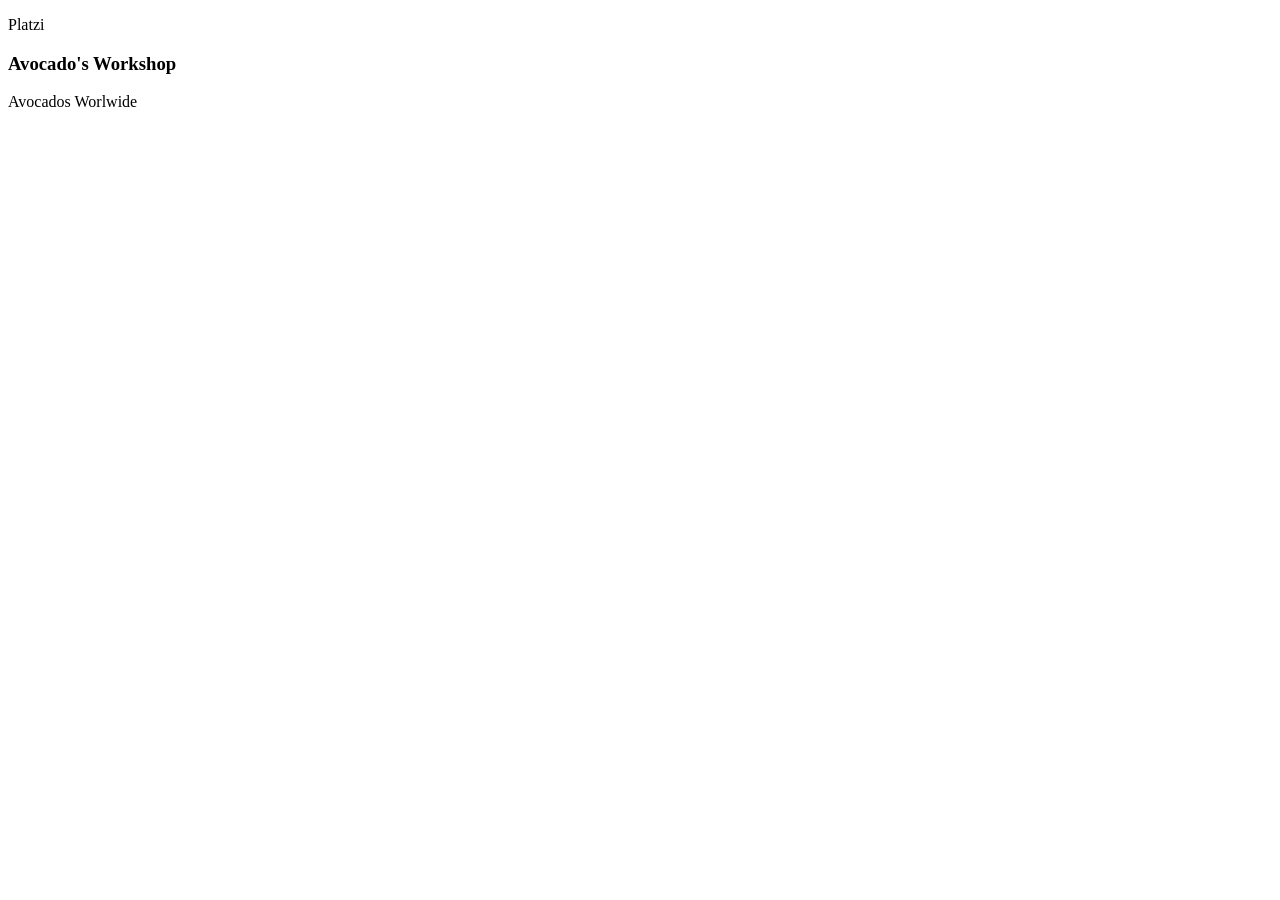
<file: index.html>
<!DOCTYPE html>
<html lang="en">
  <head>
    <meta charset="utf-8" />
    <link rel="icon" href="https://Odracir063.github.io/workshop-1-fetch/favicon.ico" />
    <meta name="viewport" content="width=device-width, initial-scale=1" />
    <meta
      name="description"
      content="Web site created using create-snowpack-app"
    />
    <!--
      Snowpack will replace https://Odracir063.github.io/workshop-1-fetch/ with the value you have for `baseUrl` in `snowpack.config.js`.
      Make sure to update it with your GitHub Page URL. https://<your-username>.github.io/<your-repo-name>

      More about config options:
      - https://www.snowpack.dev/reference/configuration#buildoptions.baseurl
    -->
    <link
      rel="stylesheet"
      type="text/css"
      href="https://Odracir063.github.io/workshop-1-fetch/_dist_/index.css"
    />
    <title>Snowpack & Tailwind App</title>
  </head>
  <body>
    <!--
      This HTML file is a template.

      To begin the development, run `npm start` or `yarn start`.
      To create a production bundle, use `npm run build` or `yarn build`.

      Start modyfing from here.
    -->
    <div class="py-10 max-w-screen-xl mx-auto px-4 sm:px-6 lg:px-8">
      <div class="text-center">
        <p
          class="text-base leading-6 font-semibold tracking-wide uppercase text-green-500"
        >
          Platzi
        </p>
        <h3
          class="mt-2 text-3xl leading-8 font-extrabold tracking-tight text-gray-900 sm:text-4xl sm:leading-10"
        >
          Avocado's Workshop
        </h3>
        <p class="mt-4 max-w-2xl text-xl leading-7 text-gray-500 mx-auto">
          Avocados Worlwide
        </p>
        <div class="container" id="app"></div>
      </div>
    </div>

    <!-- Add more scripts here -->
    <script type="module" src="https://Odracir063.github.io/workshop-1-fetch/_dist_/index.js"></script>
  </body>
</html>
</file>
